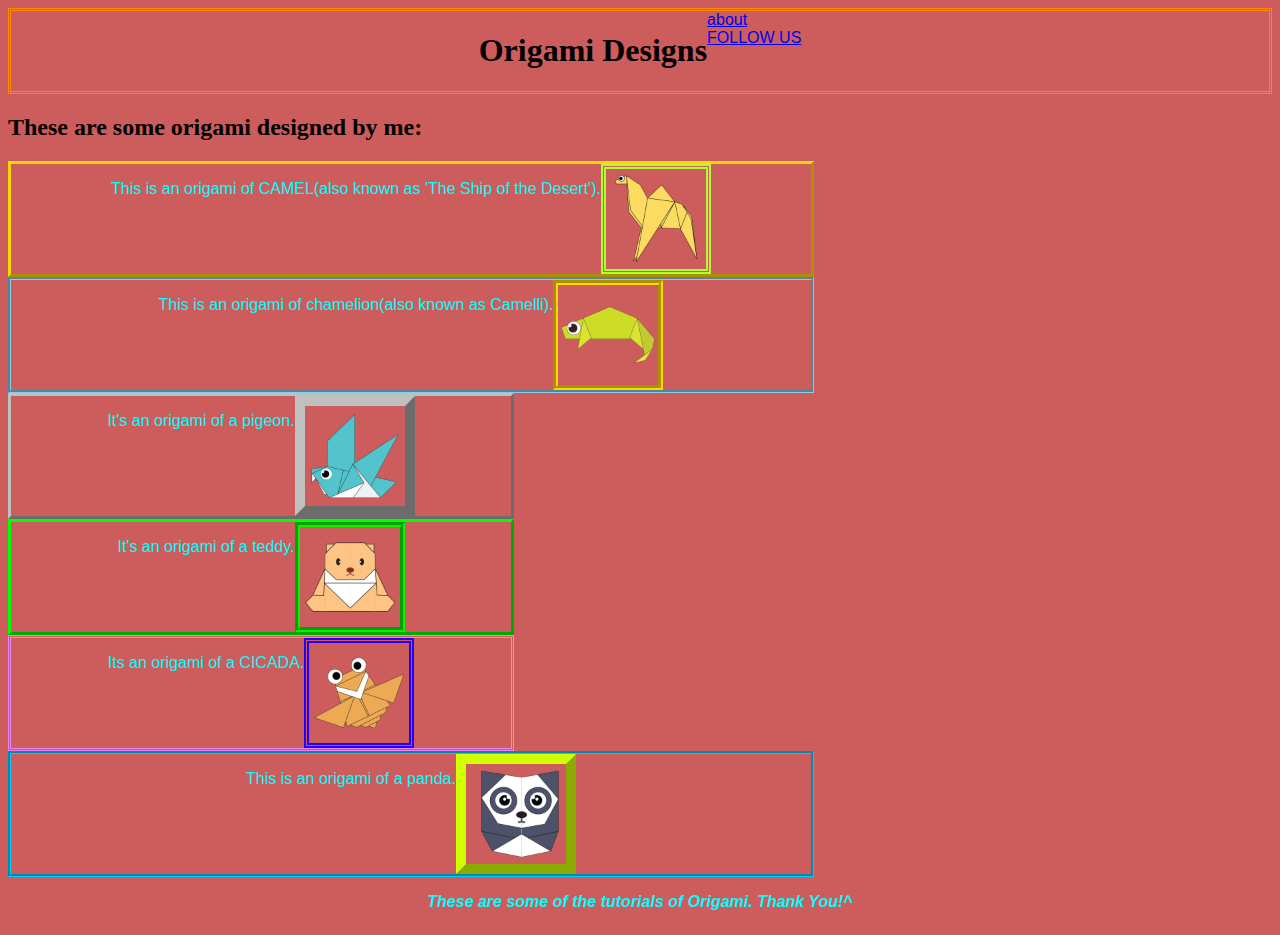
<file: index.html>
<! DOCTYPE html>
<html>
<head>
    <title>
    Origami Designs

    </title>
    <link rel="icon" href="Turtle.jpg" type= "image/jpg" sizes = "40x40" >
    <link rel="stylesheet" type= "text/CSS" href="style.css">


</head>
<body>
    <div class="Name">
<h1>
Origami Designs
    
</h1>
<div class="Menu">
<a href="about.html">
about   
</a>
<a href="FOLLOWUS.html">
FOLLOW US  
</a>
</div>
</div>
<h2>
These are some origami designed by me:
</h2>
<div class="Camel">
<p>
This is an origami of CAMEL(also known as 'The Ship of the Desert').    
</p>

<a href="http://origami.me/camel/"><img style="border:5px double greenyellow;"src="camel.png" width="100px" height="100px"/>
    

</a>
</div>
<div class="Camelli">
<p>
This is an origami of chamelion(also known as Camelli).
</p>
<a href="http://origami.me/chameleon/"><img style="border:5px groove gold;"  src="chameleon.png" width="100px" height="100px"/>

</a>
</div>
<div class="Pigeon">
<p>
    It's an origami of a pigeon.
</p>
<a href="http://origami.me/pigeon/"><img style="border:10px outset silver;" src="pigeon.png" width="100px" height="100px"/>
</a>
</div>
<div class="Teddy">
<p>
    It's an origami of a teddy.
</p>
<a href="http://origami.me/teddy-bear/"><img style="border:5px groove rgba(4, 247, 4, 0.973);" src="teddy.png" width="100px"height="100px"/>

</a>
</div>
<div class= "Cicada">
<p>
    Its an origami of a CICADA.
</p>
<a href="http://origami.me/flying-cicada/"><img style="border:5px double rgb(38, 0, 255);"src="cicada.png" width="100px"height="100px"/>

</a>
</div>
<div class="Panda">
<p>
    This is an origami of a panda.
</p>
<a href="http://origami.me/panda/"><img style="border:10px outset rgb(209, 255, 3);"src="panda.png"width="100px"height="100px"/>

</a>
</div>
<div class="greetings"> 
<p><i><b>
 These are some of the tutorials of Origami.
 Thank You!^   
</b></i></p>
</div>
</body>























</html>
</file>
<file: style.css>
.Name {
    display: flex;
    justify-content: center;
    border: double rgb(255, 136, 0);
}
.Menu {
    display: flex;
    flex-direction: column;
    font-family: 'Gill Sans', 'Gill Sans MT', Calibri, 'Trebuchet MS', sans-serif;
    color: lime;
    
}

.Camel {
    display: flex;
    justify-content: center;
    border: outset gold;
    flex-wrap: wrap;
    width: 800px;
    }
    .Camelli {
        display: flex;
        justify-content: center;
        border: groove skyblue;
        flex-wrap: wrap;
        width: 800px;
        }

.Pigeon {
    display: flex;
    justify-content: center;
    border: outset silver;
    flex-wrap: wrap;
    width: 500px;
}
.Teddy {
    display: flex;
    justify-content: center;
    border: outset rgb(0, 255, 0);
    flex-wrap: wrap;
    width: 500px;
}
.Cicada {
    display: flex;
    justify-content: center;
    border: double violet;
    flex-wrap: wrap;
    width: 500px;
    }
.Panda {
    display: flex;
    justify-content: center;
    border: groove rgb(0, 204, 255);
    flex-wrap: wrap;
    width: 800px;
}




.greetings {
    display: flex;
    justify-content: center;
    font-family: 'Segoe UI', Tahoma, Geneva, Verdana, sans-serif;
}



p {
    font-family: 'Gill Sans', 'Gill Sans MT', Calibri, 'Trebuchet MS', sans-serif;
    color: cyan;
} 


body {
    background-color: indianred;
}
</file>
